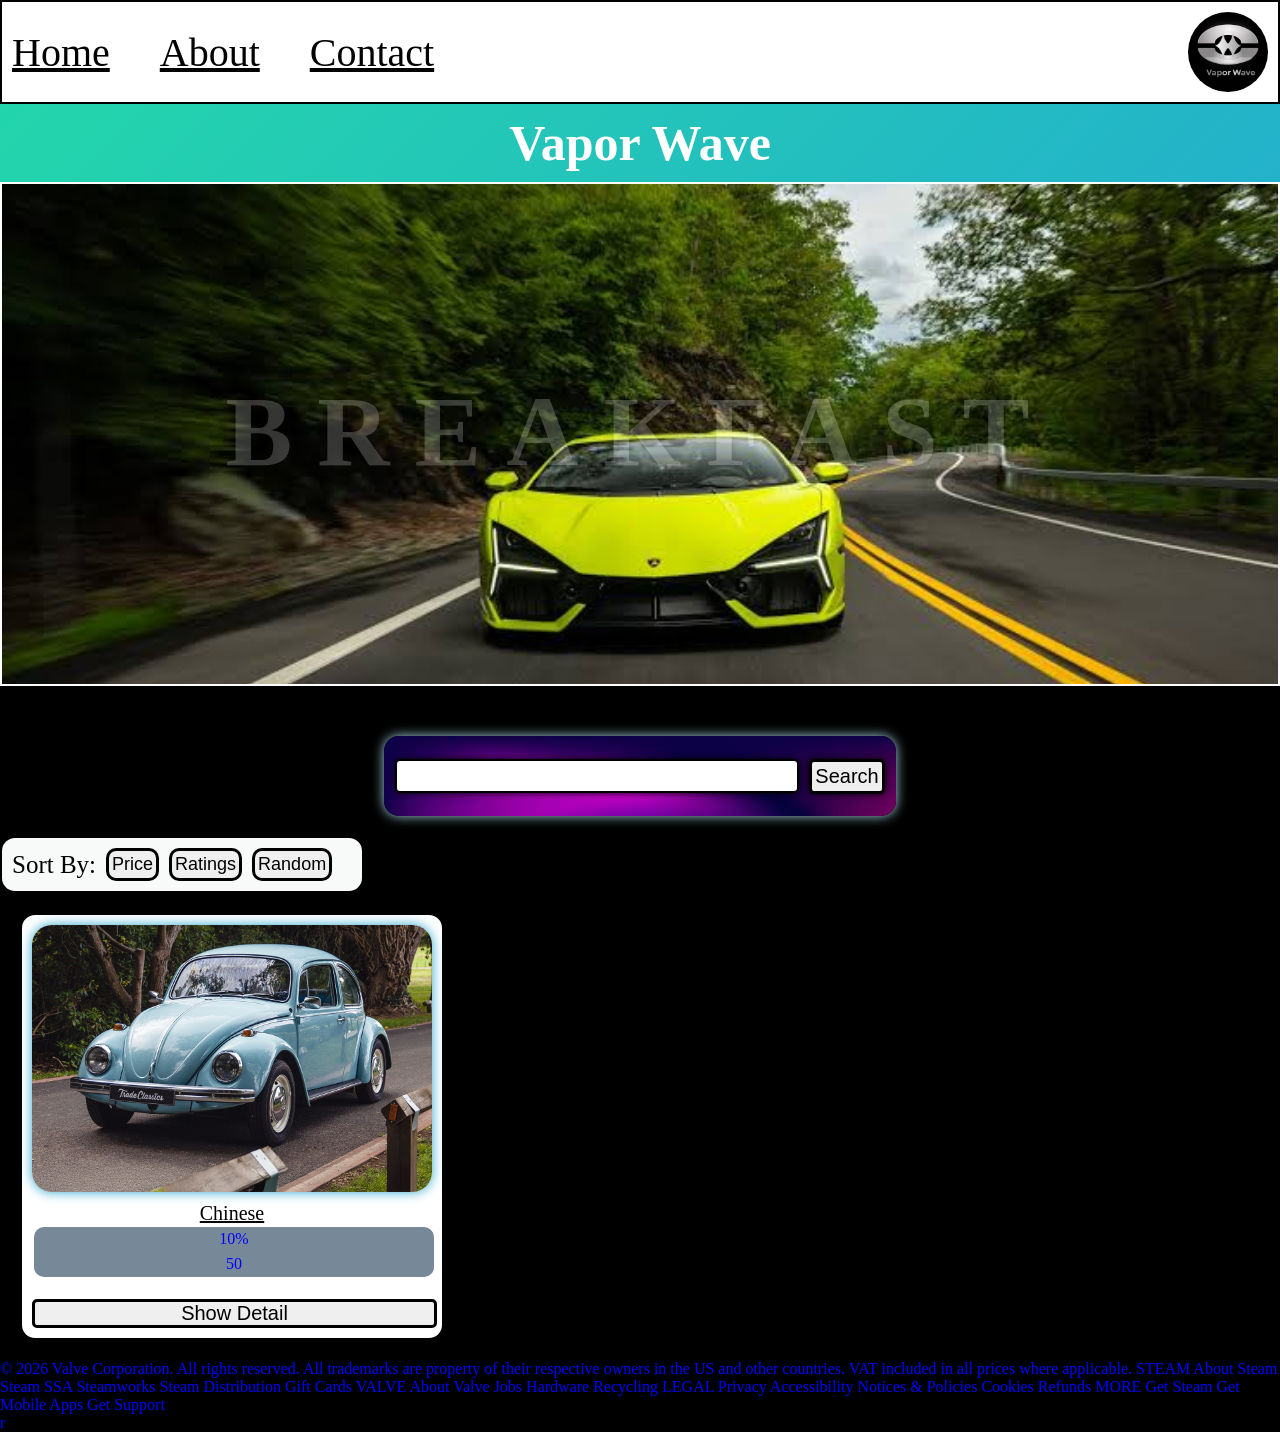
<file: Project-main_style1/index.html>
<!DOCTYPE html>
<html lang="en">

<head>
    <meta charset="UTF-8">
    <meta name="viewport" content="width=device-width, initial-scale=1.0">
    <title>Document</title>
    <link rel="stylesheet" href="style.css">
</head>

<body>

    <div class="nav">
      <div class="navwrap">
        <a href="#"><p>Home</p></a>
        <a href="#"><p>About</p></a>
        <a href="#"><p>Contact</p></a>
        <img src="logo.png" alt="Vapor Wave Logo">
      </div>
       
    </div>
    
    <div class="header">
        <h1>Vapor Wave</h1>
    </div>

    <section class="slideshow-container">

        <div class="slide">
            <h2 class="slide-car"></h2>
            <img src="./images.jpg" alt="A plated dessert">
        </div>

        <div class="slide">
            <h2 class="slide-car">BREAKFAST</h2>
            <img src="./images (1).jpg" alt="A breakfast spread">
        </div>





    </section>

    

    
    <div class="frame">
        <form action="" id="search-game">
            <input type="text" id="searchCar">
            <button id="search-btn">Search</button>
        </form>

        <div class="filter">
            <p>Sort By:</p>
            <button id="priceBtn">Price</button>
            <button id="popularityBtn">Ratings</button>
            <button id="recBtn">Random</button>
        </div>
    </div>
    
    <section id="Car-Models">
    
    <div class="cars-wrapper">
        
      <div class="card">
        <div class="car-img">
          <img src="car_1.jpg" alt="">
          <a href="#" class="link category">Chinese</a>
        </div>

        <div class="car-detail">
          <div class="rating">
            <div class="progressbar">
            <div class="progressbox">
            <span class="progressvalue">10%</span>50
            
              </div>
            </div>
          </div>
          <h4 class="car-model"></h4>
          <button class="btn detail-btn">Show Detail</button>

        </div>
      </div>


    </div>
  
  
  </section>


    <footer>© 2026 Valve Corporation. All rights reserved. All trademarks are property of their respective owners in the US and other countries.
    VAT included in all prices where applicable.
    STEAM
    About Steam
    Steam SSA
    Steamworks
    Steam Distribution
    Gift Cards
    VALVE
    About Valve
    Jobs
    Hardware
    Recycling
    LEGAL
    Privacy
    Accessibility
    Notices & Policies
    Cookies
    Refunds
    MORE
    Get Steam
    Get Mobile Apps
    Get Support
    </footer>





    <script type="module" src="script.js"></script>r
</body>

</html>
</file>
<file: Project-main_style1/style.css>
* {
    padding: 0px;
    margin: 0px;
}

body {
    background-color: black;
    color: blue;

}

.slideshow-container {
  border: 2px solid white;
  height: 500px;
  background-color: var(--elm-bg);
  position: relative;
  overflow: hidden;
}

.progressbar {
  width: 100%;
  height: 50px;
  border: 2px solid white;
}

.progressbox {
  border-radius: 10px;
  width: 100%;
  height: 100%;
  background-color: lightslategrey;
  display: grid;
  place-items: center;
}

.navwrap a:hover {
  color: rgb(62, 60, 197);
  transition: all 0.3s ease-in-out;
}

.slide {
  width: 100%;
  height: 100%;

  display: block;
  animation: fade 1s;

  display: flex;
  align-items: center;
  justify-content: center;
}


.slide .slide-car {
  position: absolute;
  
  opacity: 35%;
  color: white;
  font-size: 100px;
  text-align: center;
}

.slide img{
  height: 100%;
  object-fit: cover;
  object-position: center;
  width: 100%;

  display: block;
}

@keyframes fade {
  0% {
    opacity: 0.35;
  }
  100% {
    opacity: 1;
  }
}


.card img {
  margin: auto;
  width: 100%;
  height: 100%;
  object-fit: cover;
  display: block;
  border-radius: 20px;
  box-shadow: 0 0 12px rgb(41, 166, 204);;
}

.card {
  border: 2px solid black;
  padding: 10px;
  margin: 20px;
  width: 400px;
  min-height: 40px;
  border-radius: 15px;
  background-color: white;
}

.category {
  margin-top: 10px;
  display: flex;
  align-items: center;
  justify-content: center;
  font-size: 20px;
  color: rgb(0, 0, 0);
  text-align: center;
  font-size: 20px;
}

#searchCar {
  width: 400px;
  height: 30px;
  border-radius: 5px;
  border: rgb(0, 0, 0), 2px, solid;
  box-shadow: 0 0 6px rgb(2, 2, 2);
}

#search-btn {
  margin-left: 10px;
  padding: 3px;
  font-size: 20px;
  border: rgb(0, 0, 0), 3px, solid;
  color: rgb(0, 0, 0);
  border-radius: 5px;
  box-shadow: 0 0 6px rgb(2, 2, 2);
}


#search-game {
  margin-top: 50px;
  border-radius: 15px;
  margin-left: 30%;
  margin-right: 30%;
  height: 80px;
  display: flex;
  justify-content: center;
  align-items: center;
  margin-bottom: 20px;
  background-image: url(./background.jpg);
  box-shadow: 0 0 12px rgb(167, 216, 231);
}

.filter {
  border-radius: 15px;
  border: 2px solid rgb(0, 0, 0);
  background-color: rgb(247, 250, 249);
  width: 340px;
  padding: 10px;
  margin-top: 10px;
  display: flex;
  align-items: center;
  justify-content: left;
  font-size: 20px;
  color: rgb(0, 0, 0);
  text-align: center;
  font-size: 25px;
}

.filter button:hover {
  background-color: rgb(0, 0, 0);
  color: white;
  transition: all 0.3s ease-in-out;
}

#search-game button:hover {
  font-size: 22px;
  background-color: rgb(0, 0, 0);
  color: white;
  transition: all 0.3s ease-in-out;
}

.navwrap {
  border: 2px solid rgb(0, 0, 0);
  background: white;
  padding: 10px;
  display: flex;
  align-items: center;
  justify-content: left;
  font-size: 20px;
  color: rgb(0, 0, 0);
  text-align: center;
  font-size: 25px;
}

.navwrap a {
  font-size: 40px;
  color: black;
  margin-right: 50px;
}

.filter button {
  margin-left: 10px;
  padding: 3px;
  font-size: 18px;
  border: rgb(0, 0, 0), 3px, solid;
  color: rgb(0, 0, 0);
  border-radius: 10px;
}

.header{
  flex-direction: column;
  display: flex;
  justify-content: center;
  align-items: center;
  background: linear-gradient(-45deg, #ee7752, #e73c7e, #23a6d5, #23d5ab);
  animation: gradientShift 5s ease infinite;
  background-size: 400% 400%
}

.header h1 {
  padding: 10px;
  font-size: 50px;
  text-align: center;
  color: white;
}

@keyframes gradientShift {
  0% {
    background-position: 0% 50%;
  }
  50% {
    background-position: 100% 50%;
  }
  100% {
    background-position: 0% 50%;
  }
}


.detail-btn {
  margin-top: 20px;
  font-size: 20px;
  border: rgb(0, 0, 0), 3px, solid;
  width: 405px;
  color: rgb(0, 0, 0);
  border-radius: 5px;
}

.navwrap img {
  width: 80px;
  height: 80px;
  margin-left: auto;
  object-fit: contain;
  object-position: center;
  border-radius: 50%;
}

.detail-btn:hover {
  background-color: rgb(0, 0, 0);
  color: white;
  transition: all 0.3s ease-in-out;
}

.slide .slide-car {
  letter-spacing: 25px;
  text-shadow: 0px 0px 10px rgb(8, 8, 8);
  width: fit-content;
  margin: auto;
  padding: 15px;
  text-align: center;
  position: absolute;
  bottom: 180px;
  opacity: 20%;
  color: white;
  font-size: 100px;
  text-align: center;
  
}
</file>
